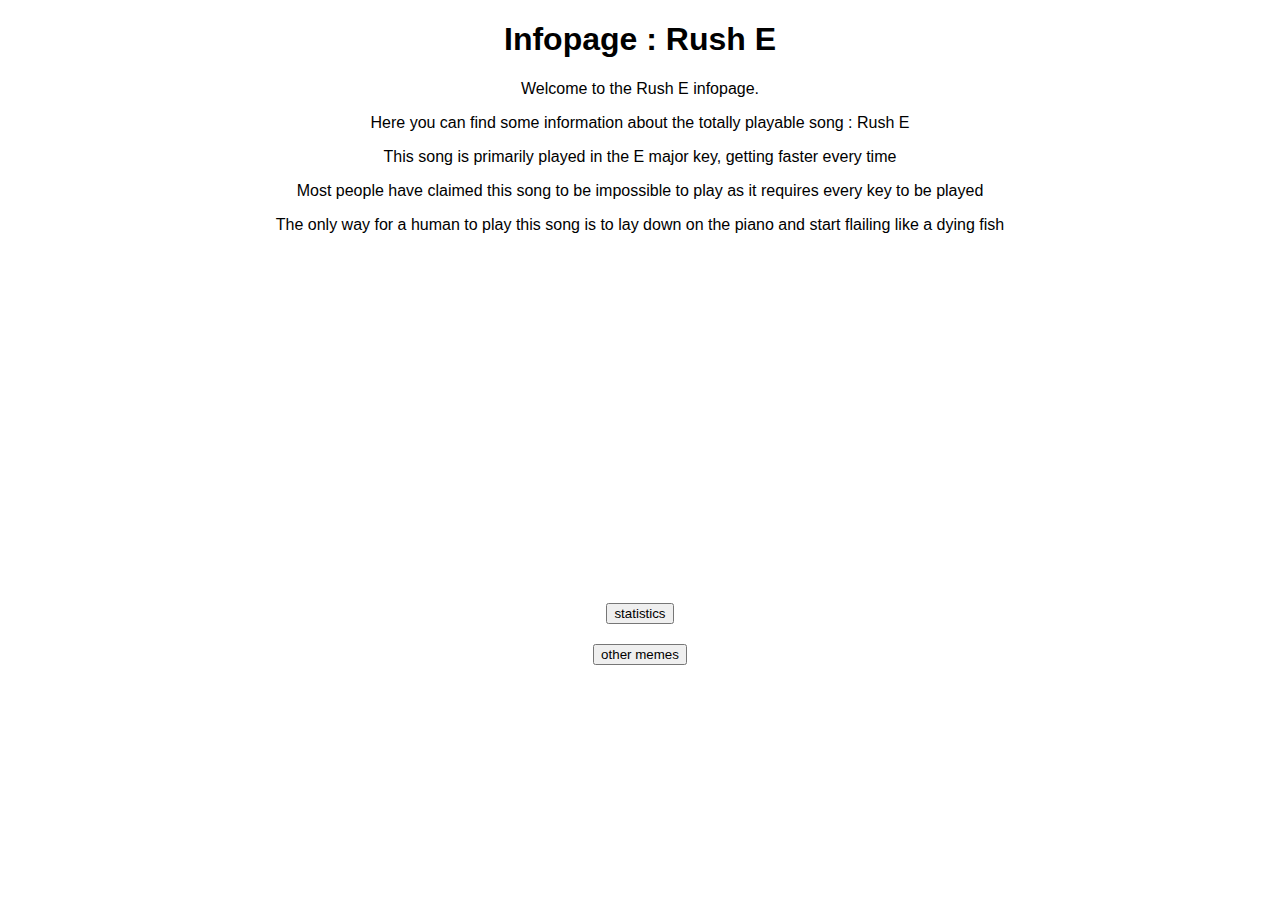
<file: index.html>
<!DOCTYPE html>
<html lang="en">
<head>
    <meta charset="UTF-8">
    <meta name="viewport" content="width=device-width, initial-scale=1.0">
    <title>Infopage: Rush E</title>
    <link rel="stylesheet" href="style.css">
</head>
<body>
    <div class="title">
        <h1>Infopage : Rush E</h1>
    </div>
    <div class="intro">
        <p>Welcome to the Rush E infopage. </p>
        <p>Here you can find some information about the totally playable song : Rush E</p>

        <p>This song is primarily played in the E major key, getting faster every time</p>
        <p>Most people have claimed this song to be impossible to play as it requires every key to be played</p>
        <p>The only way for a human to play this song is to lay down on the piano and start flailing like a dying fish</p>
    </div>
    <div class="youtube">
        <iframe width="560" 
                height="315" 
                src="https://www.youtube.com/embed/Qskm9MTz2V4" 
                title="YouTube video player" 
                frameborder="0" 
                allow="accelerometer; autoplay; clipboard-write; encrypted-media; gyroscope; picture-in-picture" 
                allowfullscreen></iframe>
    </div>
    <div class="menu">
        <a href="statistics.html"><input type="button" value="statistics"></a>
    </div>
    <div class="menu">
        <a href="other.html"><input type="button" value="other memes"></a>
    </div>
</body>
</html>
</file>
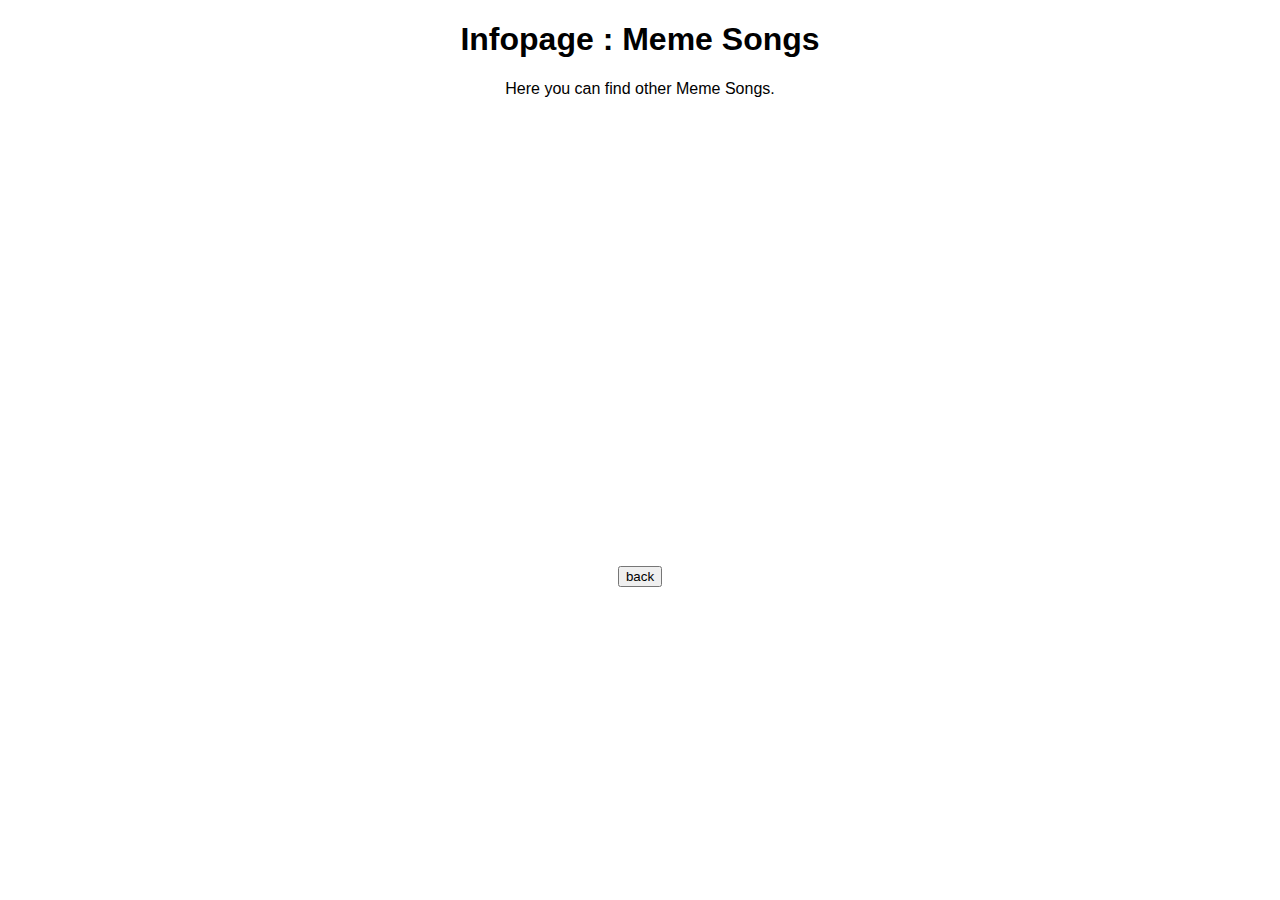
<file: other.html>
<!DOCTYPE html>
<html lang="en">
<head>
    <meta charset="UTF-8">
    <meta name="viewport" content="width=device-width, initial-scale=1.0">
    <title>Infopage: Other Meme Songs</title>
    <link rel="stylesheet" href="style.css">
</head>
<body>
    <div class="title">
        <h1>Infopage : Meme Songs</h1>
    </div>
    <div class="intro">
        <p>Here you can find other Meme Songs.</p>
    </div>
    <div class="youtube">
        <iframe width="300" 
                height="200" 
                src="https://www.youtube.com/embed/fVdMGdp5pvk" 
                title="YouTube video player" 
                frameborder="0" 
                allow="accelerometer; autoplay; clipboard-write; encrypted-media; gyroscope; picture-in-picture" 
                allowfullscreen></iframe>
        
        <iframe width="300" 
            height="200" 
            src="https://www.youtube.com/embed/JgL3ofTUmHw" 
            title="YouTube video player" 
            frameborder="0" 
            allow="accelerometer; autoplay; clipboard-write; encrypted-media; gyroscope; picture-in-picture" 
            allowfullscreen></iframe>

        <iframe width="300" 
            height="200" 
            src="https://www.youtube.com/embed/YIvGxvZBR80" 
            title="YouTube video player" 
            frameborder="0" 
            allow="accelerometer; autoplay; clipboard-write; encrypted-media; gyroscope; picture-in-picture" 
            allowfullscreen></iframe>

        <iframe width="300" 
            height="200" 
            src="https://www.youtube.com/embed/XT4oePp11jk" 
            title="YouTube video player" 
            frameborder="0" 
            allow="accelerometer; autoplay; clipboard-write; encrypted-media; gyroscope; picture-in-picture" 
            allowfullscreen></iframe>

        <iframe width="300" 
            height="200" 
            src="https://www.youtube.com/embed/NHShFsBj0cs" 
            title="YouTube video player" 
            frameborder="0" 
            allow="accelerometer; autoplay; clipboard-write; encrypted-media; gyroscope; picture-in-picture" 
            allowfullscreen></iframe>

        <iframe width="300" 
            height="200" 
            src="https://www.youtube.com/embed/valoPJlKbs4" 
            title="YouTube video player" 
            frameborder="0" 
            allow="accelerometer; autoplay; clipboard-write; encrypted-media; gyroscope; picture-in-picture" 
            allowfullscreen></iframe>
        
        <iframe width="300" 
            height="200" 
            src="https://www.youtube.com/embed/swuoGF0WwNQ" 
            title="YouTube video player" 
            frameborder="0" 
            allow="accelerometer; autoplay; clipboard-write; encrypted-media; gyroscope; picture-in-picture" 
            allowfullscreen></iframe>
    </div>

    <a href="index.html"><input type="button" value="back"></a>
</body>
</html>
</file>
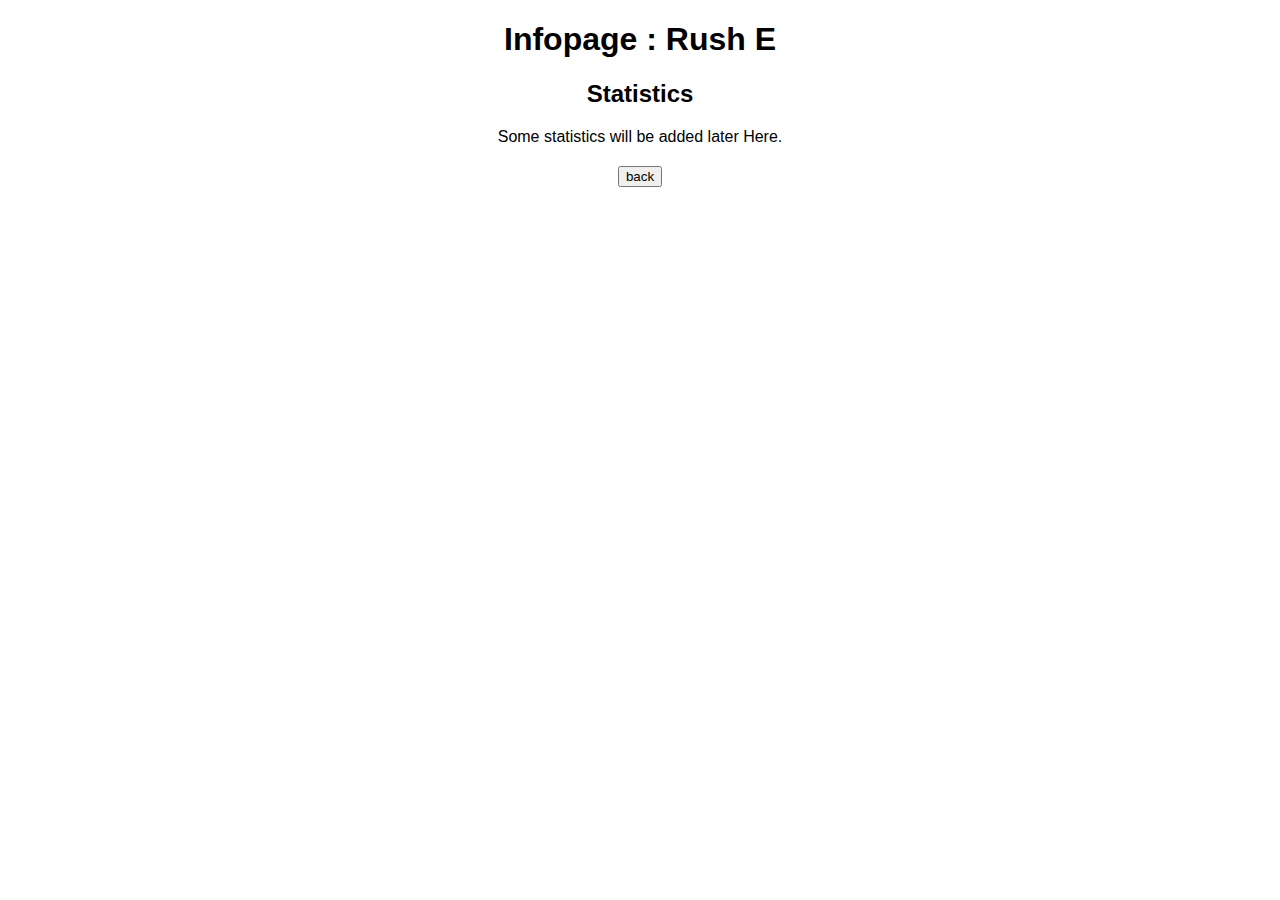
<file: statistics.html>
<!DOCTYPE html>
<html lang="en">
<head>
    <meta charset="UTF-8">
    <meta name="viewport" content="width=device-width, initial-scale=1.0">
    <title>Infopage: Rush E</title>
    <link rel="stylesheet" href="style.css">
</head>
<body>
    <div class="title">
        <h1>Infopage : Rush E</h1>
    </div>
    <div class="subtitle">
        <h2>Statistics</h2>
    </div>
    <div class="statistics">
        Some statistics will be added later Here.
    </div>
    <a href="index.html"><input type="button" value="back"></a>
</body>
</html>
</file>
<file: style.css>
body{
    text-align: center;
    font-family: 'Trebuchet MS', 'Lucida Sans Unicode', 'Lucida Grande', 'Lucida Sans', Arial, sans-serif;
}

div{
    margin-bottom: 20px;
}

iframe{
    margin: 5px;
}
</file>
